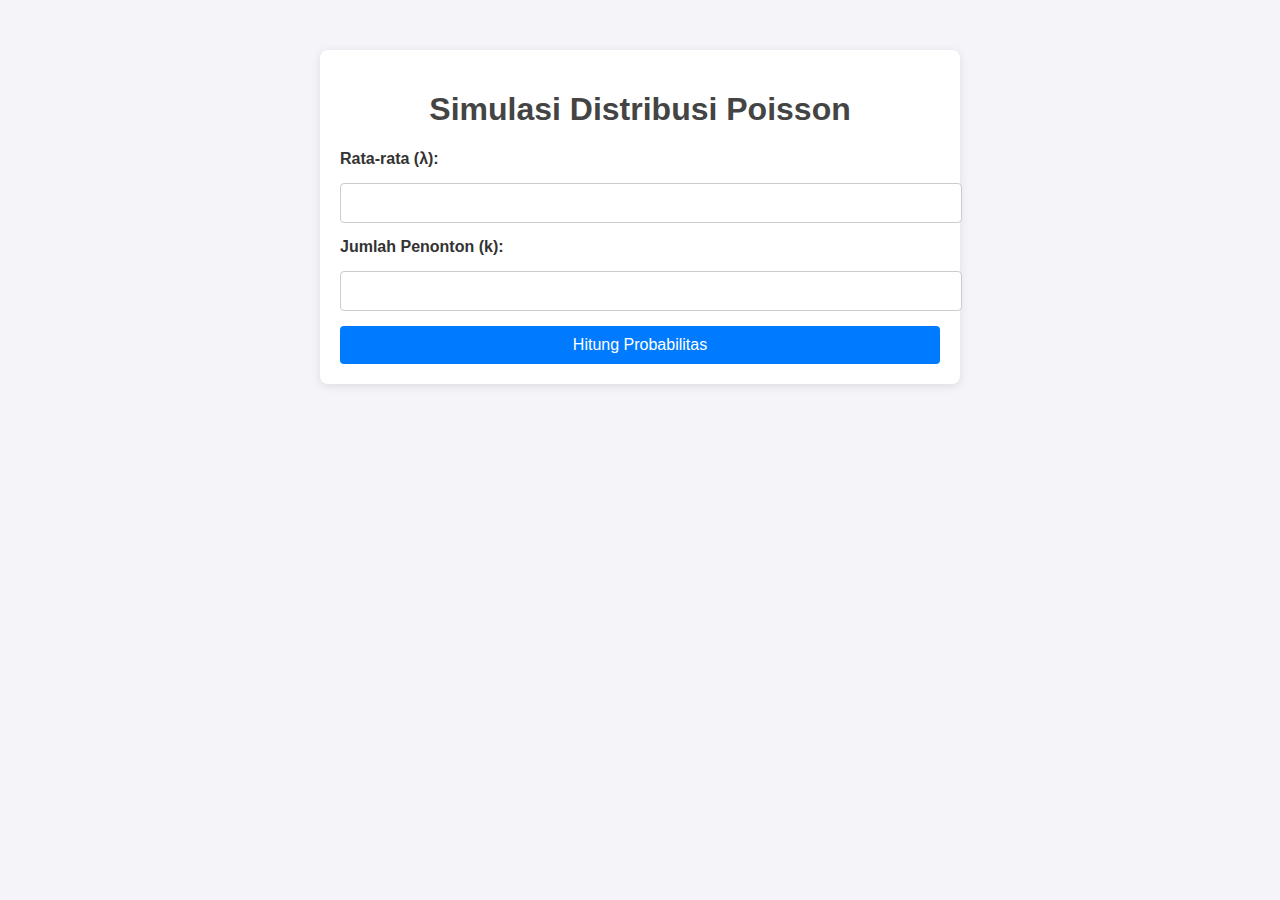
<file: index.html>
<!DOCTYPE html>
<html lang="en">
<head>
    <meta charset="UTF-8">
    <meta name="viewport" content="width=device-width, initial-scale=1.0">
    <title>Simulasi Distribusi Poisson</title>
    <style>
        body {
            font-family: Arial, sans-serif;
            background-color: #f4f4f9;
            color: #333;
            margin: 0;
            padding: 0;
        }
        .container {
            max-width: 600px;
            margin: 50px auto;
            padding: 20px;
            background: #fff;
            box-shadow: 0 2px 10px rgba(0, 0, 0, 0.1);
            border-radius: 8px;
        }
        h1 {
            text-align: center;
            color: #444;
        }
        form {
            display: flex;
            flex-direction: column;
            gap: 15px;
        }
        label {
            font-weight: bold;
        }
        input[type="number"] {
            padding: 10px;
            font-size: 16px;
            border: 1px solid #ccc;
            border-radius: 4px;
            width: 100%;
        }
        button {
            background-color: #007BFF;
            color: #fff;
            padding: 10px;
            font-size: 16px;
            border: none;
            border-radius: 4px;
            cursor: pointer;
            transition: background-color 0.3s;
        }
        button:hover {
            background-color: #0056b3;
        }
    </style>
</head>
<body>
    <div class="container">
        <h1>Simulasi Distribusi Poisson</h1>
        <form action="/calculate" method="POST">
            <label for="lambda">Rata-rata (λ):</label>
            <input type="number" step="any" id="lambda" name="lambda" required>

            <label for="k">Jumlah Penonton (k):</label>
            <input type="number" id="k" name="k" required>

            <button type="submit">Hitung Probabilitas</button>
        </form>
    </div>
</body>
</html>
</file>
